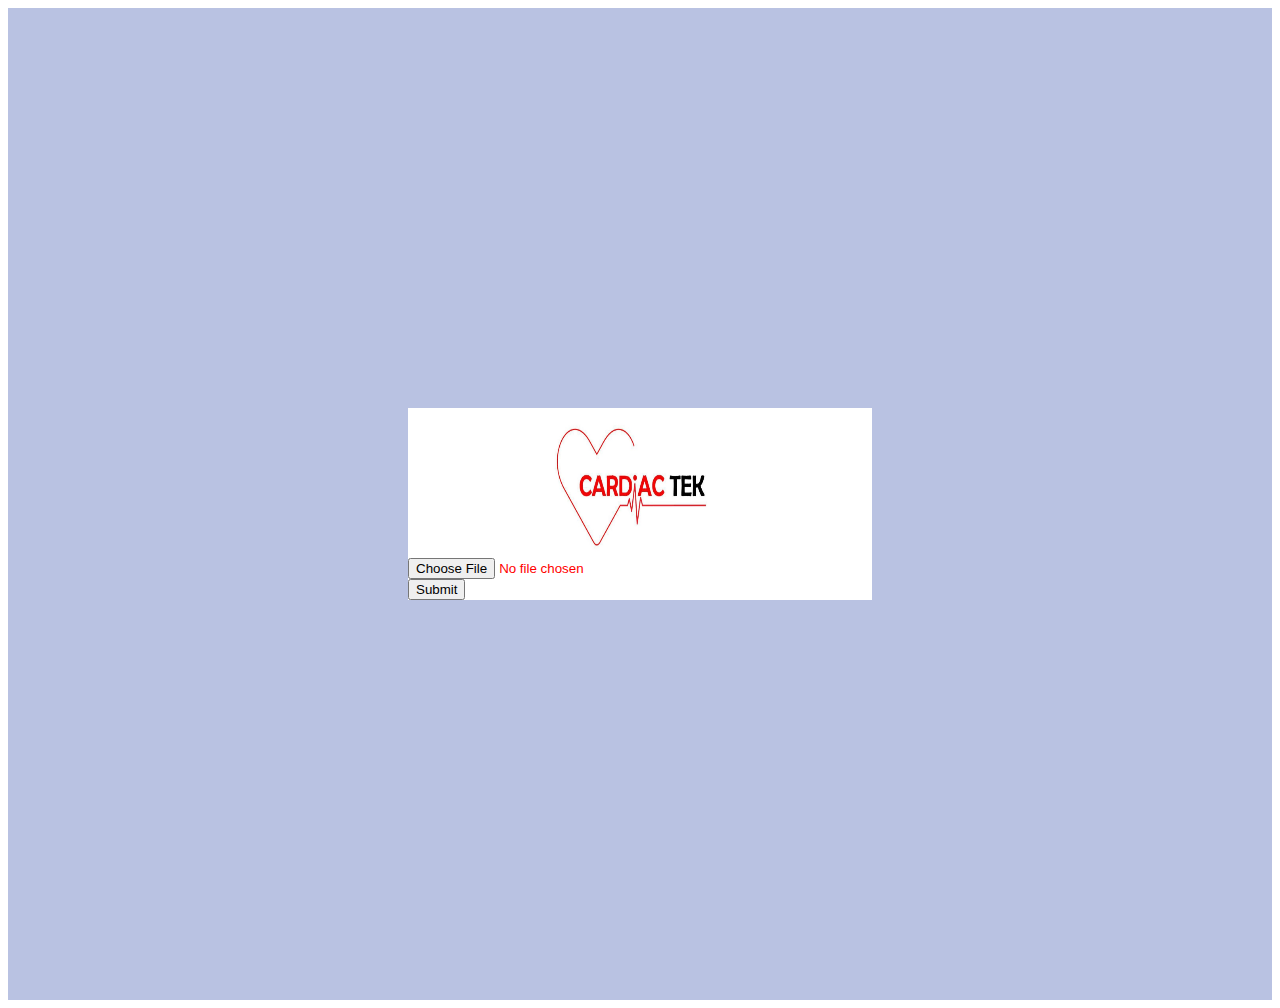
<file: templates/upload.html>
<!DOCTYPE html>
<html lang="en">
<head>
    <meta charset="UTF-8">
    <title>Title</title>
</head>
<style>
    body {
        background-color: white;
        color: red;
        border: 180px solid rgb(185, 194, 226);
        border-width: 400px;
    }

    center{
 margin: auto;
  width: 50%;
  padding: 250px;
    }
    img {
  display: block;
  margin-left: auto;
  margin-right: auto;
  width: 50%;
}
</style>
<body>
<div class="center">
    <img src="/static/cardiactek2.jpg" width="220" height="150>
    <div>
 <form action = "http://localhost:5000/uploader" method = "POST"
         enctype = "multipart/form-data">

         <input type = "file" name = "file" />
    </div>

         <input type = "submit"/>
      </form>
    </div>
</body>
</html>
</file>
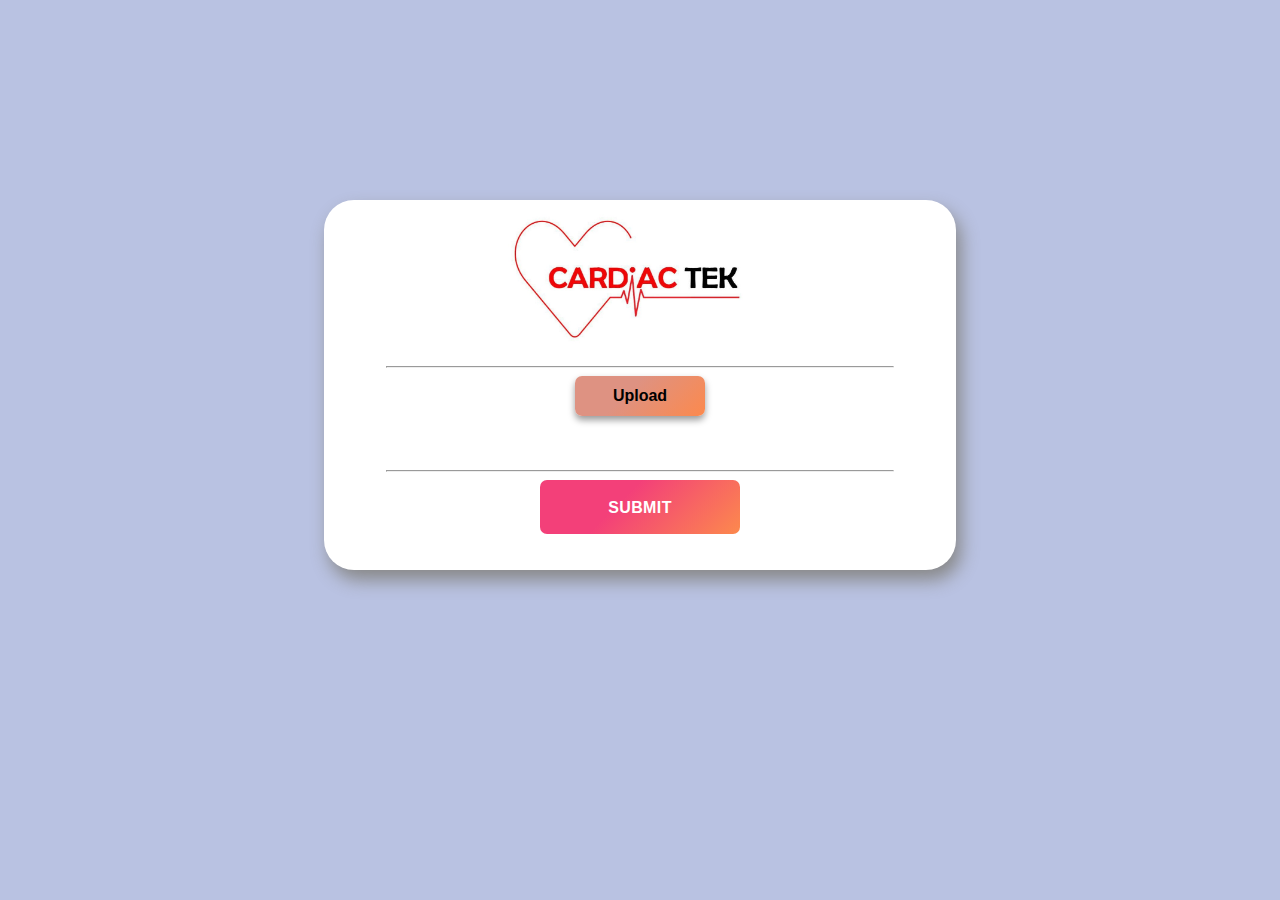
<file: templates/upload1.html>
<!DOCTYPE html>
<html>

<head>
    <meta charset="utf-8">
    <title>Upload and submit</title>
    <style>
        body {
            background-color:rgb(185, 194, 226) ;
            color: red;
            font-family: "Codec cold", sans-serif;
            {#border: 20px solid white ;#}
            }

       .start{
           margin:auto;
           margin-top: 200px;
           text-align: center;
           background-color: white;
           width: 50%;
           height: 100%;
           border-radius: 30px;
           box-shadow: 5px 10px 18px #888888;
       }
       hr{
           width: 80%;
       }
       h1 {
           margin: auto;
           width: 90%;
           background-color: white;
       }


.button-75 {
  align-items: center;
    margin: auto;
  background-image: linear-gradient(135deg, #f34079 40%, #fc894d);
  border: 0;
    width: 200px;
  border-radius: 7px;
  box-sizing: border-box;
  color: #fff;
  cursor: pointer;
  display: flex;
  flex-direction: column;
  font-family: "Codec cold",sans-serif;
  font-size: 16px;
  font-weight: 700;
  height: 54px;
  justify-content: center;
  letter-spacing: .4px;
  line-height: 1;
  max-width: 100%;
  padding-left: 20px;
  padding-right: 20px;
  padding-top: 3px;
  text-decoration: none;
  text-transform: uppercase;
  user-select: none;
  -webkit-user-select: none;
  touch-action: manipulation;
}

.button-75:active {
  outline: 0;
}

.button-75:hover {
  outline: 0;
}

.button-75 span {
  transition: all 200ms;
}

.button-75:hover span {
  transform: scale(.9);
  opacity: .75;
}

@media screen and (max-width: 991px) {
  .button-75 {
    font-size: 15px;
    height: 50px;
  }

  .button-75 span {
    line-height: 50px;
  }
}
 .file {
  opacity: 0;
  width: 0.1px;
  height: 0.1px;
  position: absolute;
}
 .file-input label {
  display: block;
  position: relative;
     margin: auto;
  width: 130px;
  height: 40px;
  border-radius: 7px;
  background: linear-gradient(135deg, #DE9282 40%, #fc894d);
  box-shadow: 0 4px 7px rgba(0, 0, 0, 0.4);
  display: flex;
  align-items: center;
  justify-content: center;
  color:black;
  font-weight: bold;
  cursor: pointer;
  transition: transform .2s ease-out;
}
 .file-name {
     margin: auto;
     margin-top: 10px;
  font-size: 0.85rem;
  color: #555;
}

        form {
            margin: auto;


        }
    </style>

</head>

<body>
    <div class="start">
    <h1>
        <img src="/static/cardiactek2.jpg" width="350px" height="150px" alt=CardiacTek>
    </h1>
    <hr>
        <form action = "http://localhost:5000/upload1" method = "POST"
         enctype = "multipart/form-data">
            <div class="file-input">

        <input type="file" name="file" id="file" class="file">
                 <label for="file">Upload
                 </label>
                <p class="file-name"></p>
    </div>
    <br><br>
    <hr>
        <button type="submit" name="Submit" id="button" value="submit" n class="button-75" role="button"><span class="text">Submit</span></button>

    <br><br>

    </form>
        </div>
<script>
    const file = document.querySelector('#file');
file.addEventListener('change', (e) => {
  // Get the selected file
    console.log('loaded');
  const [file] = e.target.files;
  // Get the file name and size
  const { name: fileName, size } = file;
  // Convert size in bytes to kilo bytes
  const fileSize = (size / 1000).toFixed(2);
  // Set the text content
  const fileNameAndSize = `${fileName} - ${fileSize}KB`;
  document.querySelector('.file-name').textContent = fileNameAndSize;
});

</script>

</body>

</html>
</file>
